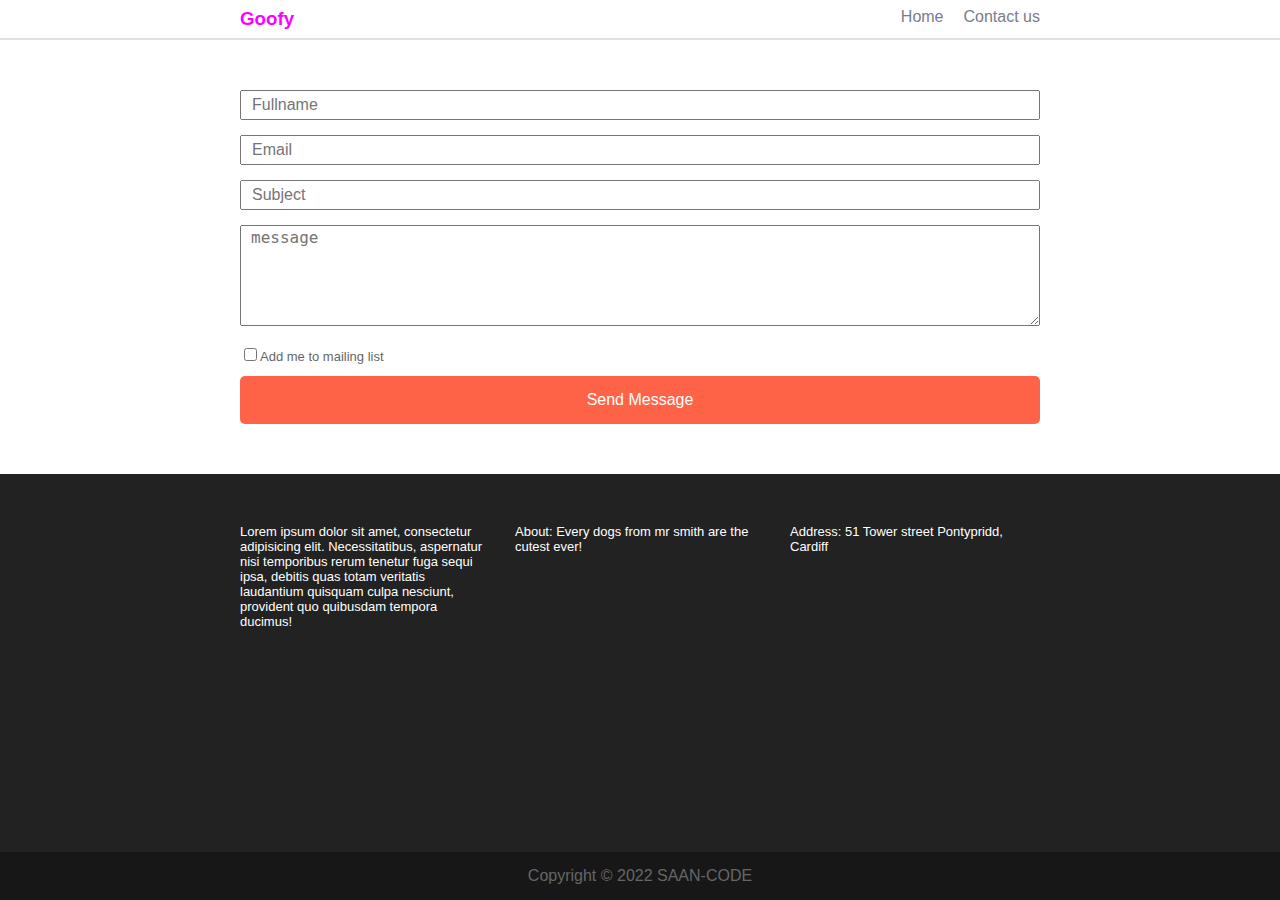
<file: Contact.html>
<!DOCTYPE html>
<html lang="en">

<head>
    <meta charset="UTF-8">
    <meta http-equiv="X-UA-Compatible" content="IE=edge">
    <meta name="viewport" content="width=device-width, initial-scale=1.0">
    <title>Cutest Dog ever</title>
    <link rel="stylesheet" href="CSS/style.css">
</head>

<body class="dark-background">
    <nav class="main-nav white-background">
        <ul class="container centered clear-float ">
            <li class="float-left" id="logo-color">
                <h3>Goofy</h3>
            </li>
            <li class="float-right ml-20"><a href="Contact.html">Contact us</a></li>

            <li class="float-right"><a href="index.html">Home</a></li>
        </ul>
    </nav>
    <div class="container-fluid pt-50 pb-50  white-background">
        <article class="container centered  clear-float ">
            <p><input class="form-control mb-15 wt-100"  type="text" name="fullname" placeholder="Fullname"></p>
            <p><input class="form-control mb-15 wt-100"  type="text" name="email" placeholder="Email"></p>
            <p><input class="form-control mb-15 wt-100"  type="text" name="subject" placeholder="Subject"></p>
            <p>
                <textarea class="form-control mb-15 wt-100" rows="5" name="message" placeholder="message"></textarea>
            </p>
            <p><input class="mb-15" type="checkbox" name="mailinglist" placeholder="message"><span class="mailing-list dark-grey">Add me to mailing list</span></p>
            <p><input class="submit white wt-100 pt-15 pb-15" type="submit" value="Send Message" name="submit"></p>
        </article>
    </div>

    <address class="container centered pt-50 pb-50 ">
        <ul class="clear-float">
            <li class="float-left address-text mr-50 white"> Lorem ipsum dolor sit amet,
                consectetur adipisicing elit. Necessitatibus, aspernatur
                nisi temporibus rerum tenetur fuga sequi ipsa, debitis quas totam
                veritatis laudantium quisquam culpa nesciunt, provident quo quibusdam tempora ducimus!</li>
            <li class="float-left address-text mr-50 white">About: Every dogs from mr smith are the cutest ever!</li>
            <li class="float-left address-text white"> Address: 51 Tower street Pontypridd, Cardiff</li>
        </ul>
    </address>

    <footer class="footer  pb-15 pt-15 darker-background">
        <div class="container centered ">
            <p class="dark-grey">Copyright &copy; 2022 SAAN-CODE</p>
        </div>
    </footer>
</body>

</html>
</file>
<file: CSS/style.css>
.box{
    border: 1px red dotted;
}

body{
    font-family: "Century Gothic",sans-serif;
}

body,ul,h1,h2,h3,h4,h5,h6,p{
    margin: 0;
    padding: 0;
}
address{
    font-style: normal;
}

ul{
    list-style: none;
}

a{
    text-decoration: none;
}

.main-nav{
    border-bottom: 2px #e1e1e1 solid;
    padding:8px 0px;

}

nav a{
    color: #787c8e;
}

.container{
  width: 800px; 
  
}

/* ? POSITIONING */
.centered{
    margin-left: auto;
    margin-right: auto;
}
.float-left{
    float: left;
}
.float-right{
    float: right;
}
.clear-float::after{
    display: block;
    content: "";
    clear: both;

}
.centered-text{
    text-align: center;
}
/* ? SPACING*/
.ml-20{
    margin-left: 20px;
}
.pt-50{
    padding-top: 50px;
}
.pb-50{
    padding-bottom: 50px;
}
.pt-15{
    padding-top: 15px;
}
.pb-15{
    padding-bottom: 15px;
}
.mb-15{
    margin-bottom: 15px;
}
.mb-50{
    margin-bottom: 50px;
}
/* SIZING */
.wt-60{
    width: 65%;
}
.mr-50{
 margin-right: 25px;
}
.wt-100{
    width: 100%;
}
/* .wt-35{
    width: 35%;
} */
/* ? color */
#logo-color{
    color: #FF00FF;
}
.grey{
    color:#787c8e;
}
.dark-background{
    background-color: #222;
}
.white{
    color: white;
}




.darker-background{
    background-color: #171717;
}

.dark-grey{
    color: #666;
}

.white-background{
 background-color: #fff;
}
.footer{
    position: absolute;
    width: 100%;
    bottom: 0px;
    text-align: center;
}

.container-fluid{
    width: 100%;
}
.address-text{
    max-width: 250px;
    font-size: 13px;
}
.form-control{
    min-height: 30px;
    font-size: 16px;
    padding-left: 10px;
    box-sizing: border-box;
}
.mailing-list{
    font-size: 13px;
}

.submit{
    font-size: 16px;
    border-radius: 5px;
    background-color: tomato;
    border: none;  
}
</file>
